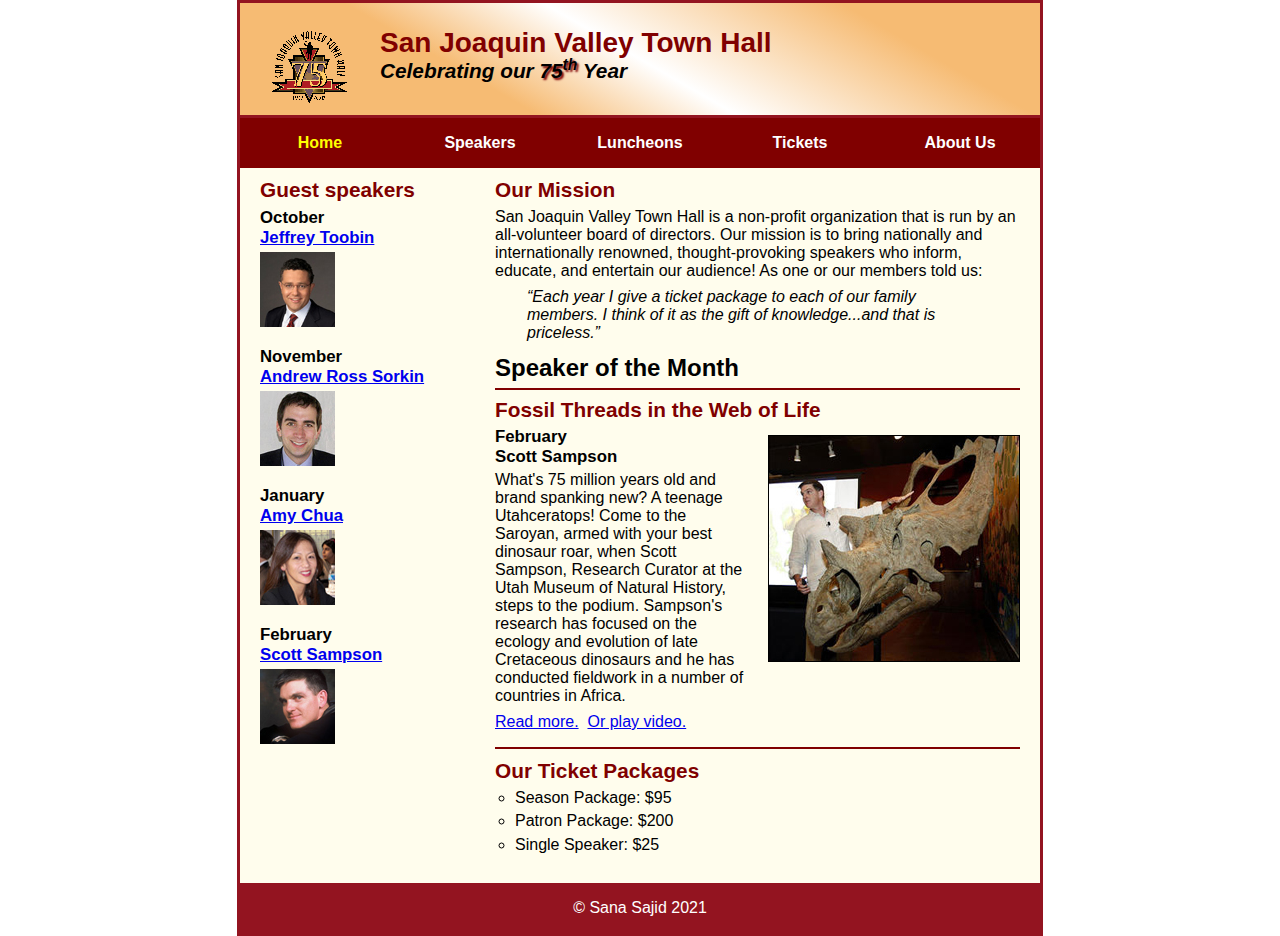
<file: A13/index.html>
<!DOCTYPE html>
<html lang="en">

<head>
	<meta charset="utf-8">
	<title>San Joaquin Valley Town Hall</title>
	<link rel="shortcut icon" href="styles/favicon.ico">
	<link rel="stylesheet" href="styles/normalize.css">
	<link rel="stylesheet" href="styles/main.css">
</head>

<body>
	<header>
		<img src="images/town_hall_logo.gif" alt="Town Hall logo" height="80">
		<h2>San Joaquin Valley Town Hall</h2>
		<h3>Celebrating our <span class="shadow">75<sup>th</sup></span> Year</h3>
	</header>
	<nav id="nav_menu">
    	<ul>
        	<li><a href="index.html" class="current">Home</a></li>
        	<li><a href="speakers.html">Speakers</a></li>
        	<li><a href="luncheons.html">Luncheons</a></li>
        	<li><a href="tickets.html">Tickets</a></li>
        	<li><a href="aboutus.html"> About Us</a>
            	<ul>
                	<li><a href="#">Our History</a></li>
                	<li><a href="#">Board of Directors</a></li>
                	<li><a href="#">Past Speakers</a></li>
                	<li><a href="#">Contact Information</a></li>
            	</ul>
        	</li>
    	</ul>
	</nav>
	<main>
		<section>
			<h2>Our Mission</h2>
			<p>San Joaquin Valley Town Hall is a non-profit organization that is run by an 
			   all-volunteer board of directors. Our mission is to bring nationally and 
			   internationally renowned, thought-provoking speakers who inform, educate, 
			   and entertain our audience! As one or our members told us:</p>
			<blockquote>&ldquo;Each year I give a ticket package to each of our family members. 
			I think of it as the gift of knowledge...and that is priceless.&rdquo;</blockquote>
			
			<h1>Speaker of the Month</h1>
			<article>
				<h2>Fossil Threads in the Web of Life</h2>
				<img src="images/sampson_dinosaur.jpg" alt="Scott Sampson with dinosaur">
				<h3>February<br>
				Scott Sampson</h3>
				<p>What's 75 million years old and brand spanking new? A teenage Utahceratops! 
				Come to the Saroyan, armed with your best dinosaur roar, when Scott Sampson, Research 
				Curator at the Utah Museum of Natural History, steps to the podium. Sampson's research 
				has focused on the ecology and evolution of late Cretaceous dinosaurs and he has conducted 
				fieldwork in a number of countries in Africa.</p>
				<p>
					<a href="sampson.html">Read more.</a>&nbsp;
					<a href="media/sampson.swf" target="_blank">Or play video.</a>
				</p>
			</article>
			
			<h2>Our Ticket Packages</h2>
			<ul>
				<li>Season Package: $95</li>
				<li>Patron Package: $200</li>
				<li>Single Speaker: $25</li>
			</ul>
		</section>
		<aside>
			<h2>Guest speakers</h2>
			<h3>October<br><a href="speakers/toobin.html">Jeffrey Toobin</a></h3>
			<img src="images/toobin75.jpg" alt="Jeffrey Toobin photo">
			<h3>November<br><a href="speakers/sorkin.html">Andrew Ross Sorkin</a></h3>
			<img src="images/sorkin75.jpg" alt="Andrew Ross Sorkin photo">
			<h3>January<br><a href="speakers/chua.html">Amy Chua</a></h3>
			<img src="images/chua75.jpg" alt="Amy Chua photo">
			<h3>February<br><a href="speakers/sampson.html">Scott Sampson</a></h3>
			<img src="images/sampson75.jpg" alt="Scott Sampson photo">
		</aside>
	</main>
	<footer>
		<p>&copy; Sana Sajid 2021</p>
	</footer>
</body>
</html>
</file>
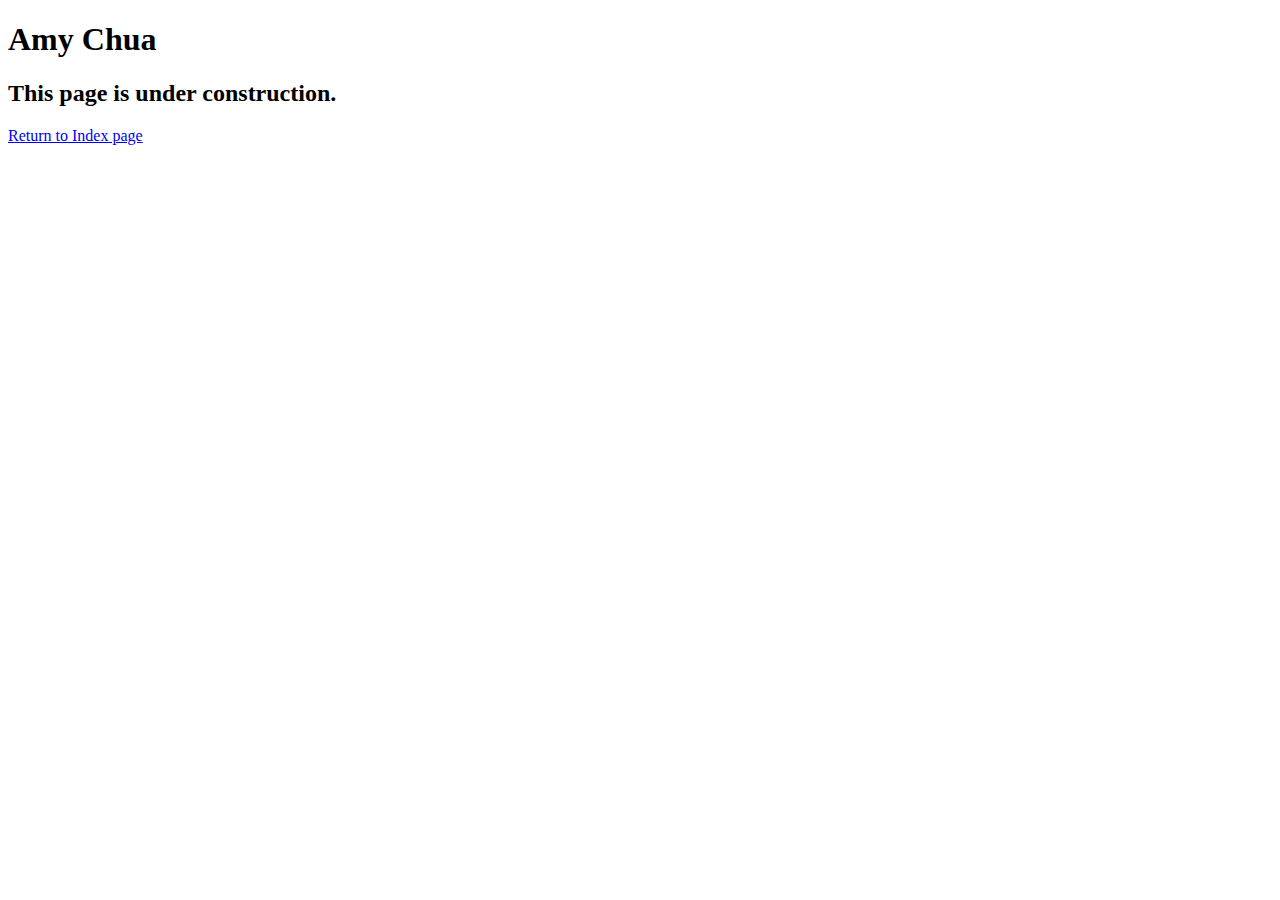
<file: A13/speakers/chua.html>
<!DOCTYPE html>
<html lang="en">

<head>
	<meta charset="utf-8">
	<title>San Joaquin Valley Town Hall</title>
	<link rel="shortcut icon" href="images/favicon.ico">
</head>

<body>
	<main>
		<h1>Amy Chua</h1>
		<h2>This page is under construction.</h2>
		<p><a href="index/index.html"> Return to Index page</a></p>
	</main>
</body>

</html>
</file>
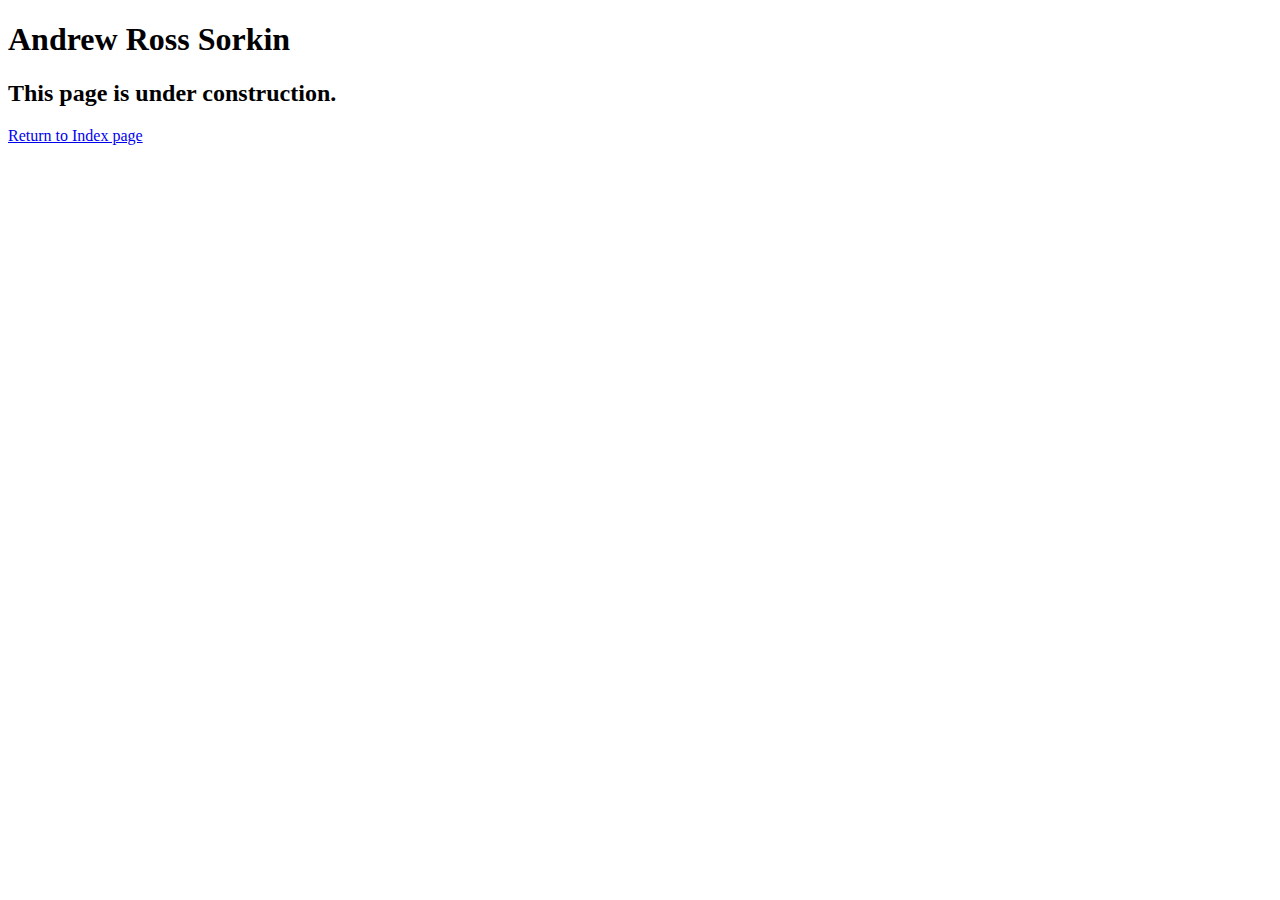
<file: A13/speakers/sorkin.html>
<!DOCTYPE html>
<html lang="en">

<head>
	<meta charset="utf-8">
	<title>San Joaquin Valley Town Hall</title>
	<link rel="shortcut icon" href="images/favicon.ico">
</head>

<body>
	<main>
		<h1>Andrew Ross Sorkin</h1>
		<h2>This page is under construction.</h2>
		<p><a href="index.html"> Return to Index page</a></p>
	</main>
</body>

</html>
</file>
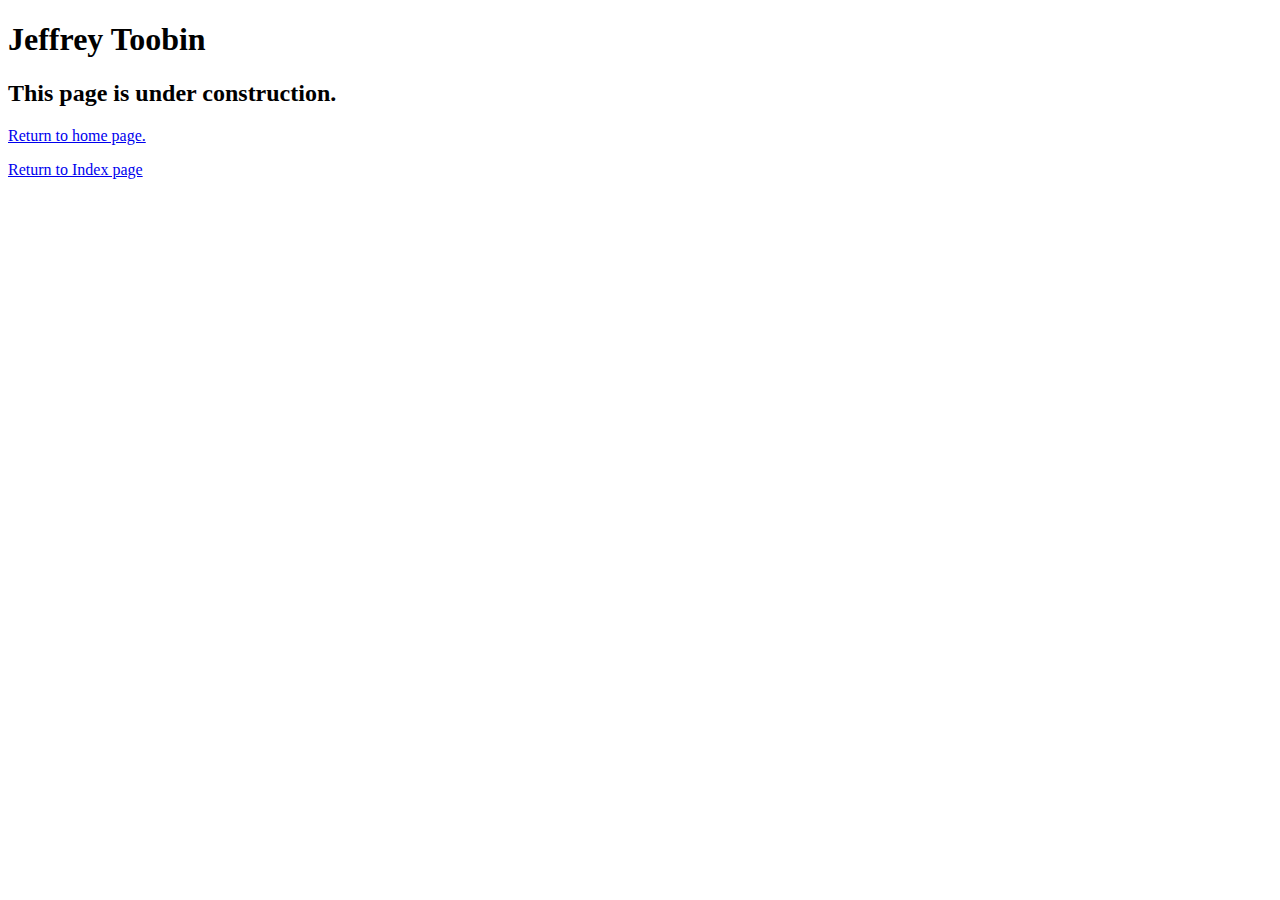
<file: A13/speakers/toobin.html>
<!DOCTYPE html>
<html lang="en">

<head>
	<meta charset="utf-8">
	<title>San Joaquin Valley Town Hall</title>
	<link rel="shortcut icon" href="images/favicon.ico">
</head>

<body>
	<main>
		<h1>Jeffrey Toobin</h1>
		<h2>This page is under construction.</h2>
		<p><a href="index.html">Return to home page.</a></p>
		<p><a href="index.html"> Return to Index page</a></p>
	</main>
</body>

</html>
</file>
<file: A13/styles/main.css>
/* the styles for the elements */
* {
	margin: 0;
	padding: 0;
}
html {
	background-color: white;
}
body {
	font-family: Arial, Helvetica, sans-serif;
    font-size: 100%;
    width: 800px;
    margin: 0 auto;
    border: 3px solid #931420;
    background-color: #fffded;
}
a:focus, a:hover {
	font-style: italic;
}
/* the styles for the header */
header {
	padding: 1.5em 0 2em 0;
	border-bottom: 3px solid #931420;
		background-image: -moz-linear-gradient(
	    30deg, #f6bb73 0%, #f6bb73 30%, white 50%, #f6bb73 80%, #f6bb73 100%);
	background-image: -webkit-linear-gradient(
	    30deg, #f6bb73 0%, #f6bb73 30%, white 50%, #f6bb73 80%, #f6bb73 100%);
	background-image: -o-linear-gradient(
	    30deg, #f6bb73 0%, #f6bb73 30%, white 50%, #f6bb73 80%, #f6bb73 100%);
	background-image: linear-gradient(
	    30deg, #f6bb73 0%, #f6bb73 30%, white 50%, #f6bb73 80%, #f6bb73 100%);
}
header h2 {
	font-size: 175%;
	color: #800000;
}
header h3 {
	font-size: 130%;
	font-style: italic;
}
header img {
	float: left;
	padding: 0 30px;
}
.shadow {
	text-shadow: 2px 2px 2px #800000;
}
/* the styles for the navigation menu */
#nav_menu ul {
	list-style-type: none;
	margin: 0;
	padding: 0;
	position: relative;
}
#nav_menu ul li {
	float: left;
}
#nav_menu ul li a {
    display: block;
    width: 160px;
    text-align: center;
    padding: 1em 0;
    text-decoration: none;
    background-color: #800000;
    color: white;
    font-weight: bold;
}
#nav_menu a.current {
	color: yellow;
}
#nav_menu ul ul {
    display: none;
    position: absolute;
    top: 100%;
}
#nav_menu ul ul li {
	float: none;
}
#nav_menu ul li:hover > ul {
	display: block;
}
#nav_menu > ul::after {
    content: "";
    clear: both;
    display: block;
}
/* the styles for the main content */
main {
	clear: left;
}

/* the styles for the section */
section {
	width: 525px;
	float: right;
	padding: 0 20px 20px 20px;
}
section h1 {
	font-size: 150%;
	padding: .5em 0 .25em 0;
	margin: 0;
}
section h2 {
	color: #800000;
	font-size: 130%;
	padding: .5em 0 .25em 0;
}
section p {
	padding-bottom: .5em;
}
section blockquote {
	padding: 0 2em;
	font-style: italic;
}
section ul {
	padding: 0 0 .25em 1.25em;
	list-style-type: circle;
}
section li {
	padding-bottom: .35em;
}

/* the styles for the article */
article {
	padding: .5em 0;
	border-top: 2px solid #800000;
	border-bottom: 2px solid #800000;
}
article h2 {
	padding-top: 0;
}
article h3 {
	font-size: 105%;
	padding-bottom: .25em;
}
article img {
	float: right;
	margin: .5em 0 1em 1em;
	border: 1px solid black;
}

/* the styles for the aside */
aside {
	width: 215px;
	float: right;
	padding: 0 0 20px 20px;
}
aside h2 {
	color: #800000;
	font-size: 130%;
	padding: .5em 0 .25em 0;
}

aside h3 {
	font-size: 105%;
	padding-bottom: .25em;
}
aside img {
	padding-bottom: 1em;
}

/* the styles for the footer */
footer {
	background-color: #931420;
	clear: both;

}
footer p {
	text-align: center;
	color: white;
	padding: 1em 0;
}
</file>
